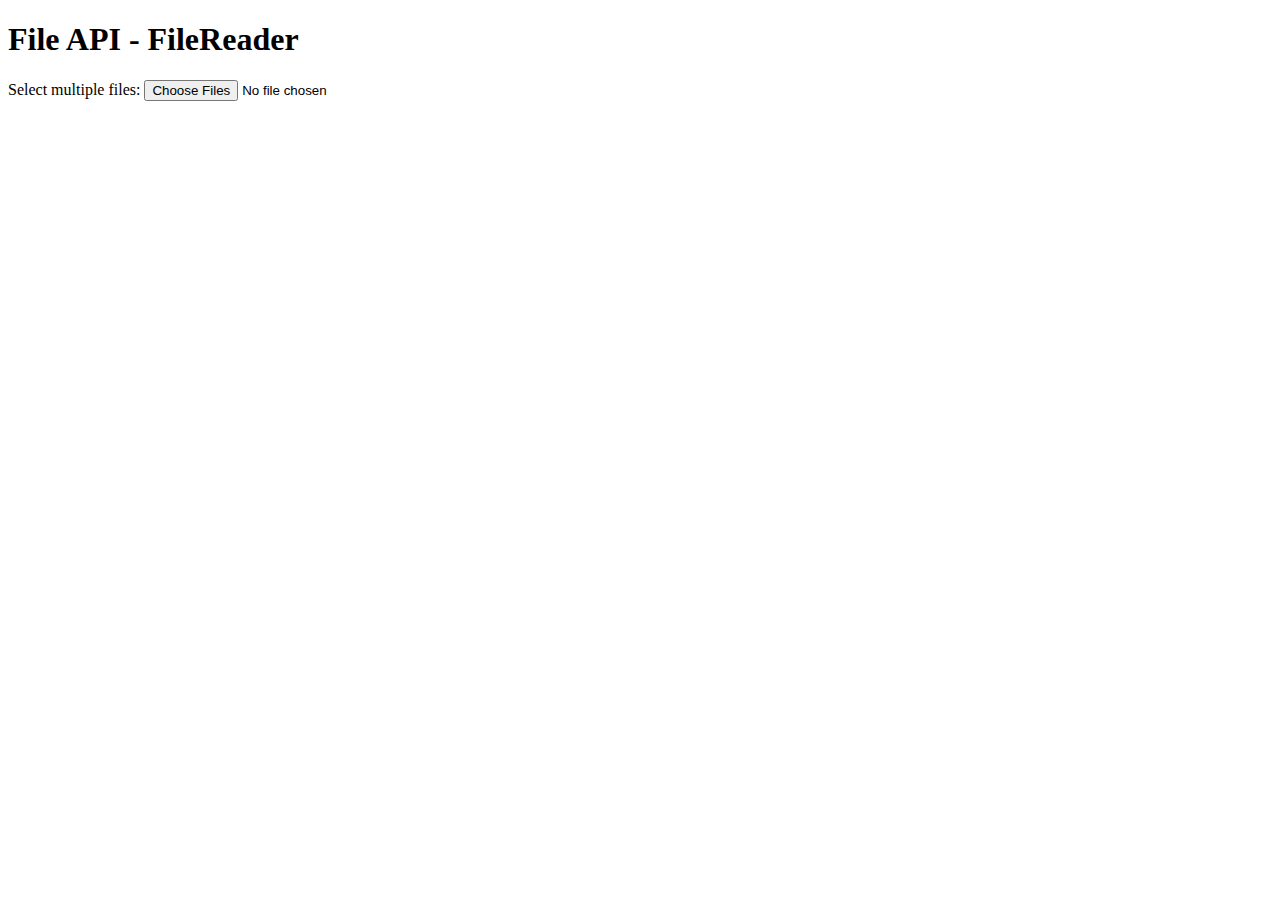
<file: image.html>
<!DOCTYPE html>
<html>
<head>
    <title>File API - FileReader as Data URL</title>
</head>
<body>
    <header>
        <h1>File API - FileReader</h1>
    </header>
    <article>
        <label for="files">Select multiple files: </label>
        <input id="files" type="file" accept="image/*" multiple/>
        <output id="result" />
    </article>
</body>

<script>
window.onload = function(){       
    //Check File API support
    if(window.File && window.FileList && window.FileReader)
    {
        var filesInput = document.getElementById("files");

        filesInput.addEventListener("change", function(event){

            var files = event.target.files; //FileList object
            //console.log(files);
            var output = document.getElementById("result");
            //console.log(result);
            for(var i = 0; i< files.length; i++)
            {
                var file = files[i];

                //Only pics will be allowed
                if(!file.type.match('image'))
                  continue;

                var picReader = new FileReader();

                picReader.addEventListener("load",function(event){

                    var picFile = event.target;
                    console.log(event);
                    var div = document.createElement("div");

                    div.innerHTML = "<img class='thumbnail' src='" + picFile.result + "'" +
                            "title='" + picFile.name +"' width='80' height='80'/>";
                    console.log(div.innerHTML);                  
                    output.insertBefore(div,null);            

                });

                 //Read the image
                picReader.readAsDataURL(file);
            }                               

        });
    }
    else
    {
        console.log("Your browser does not support File API");
    }
}
</script>
</html>
</file>
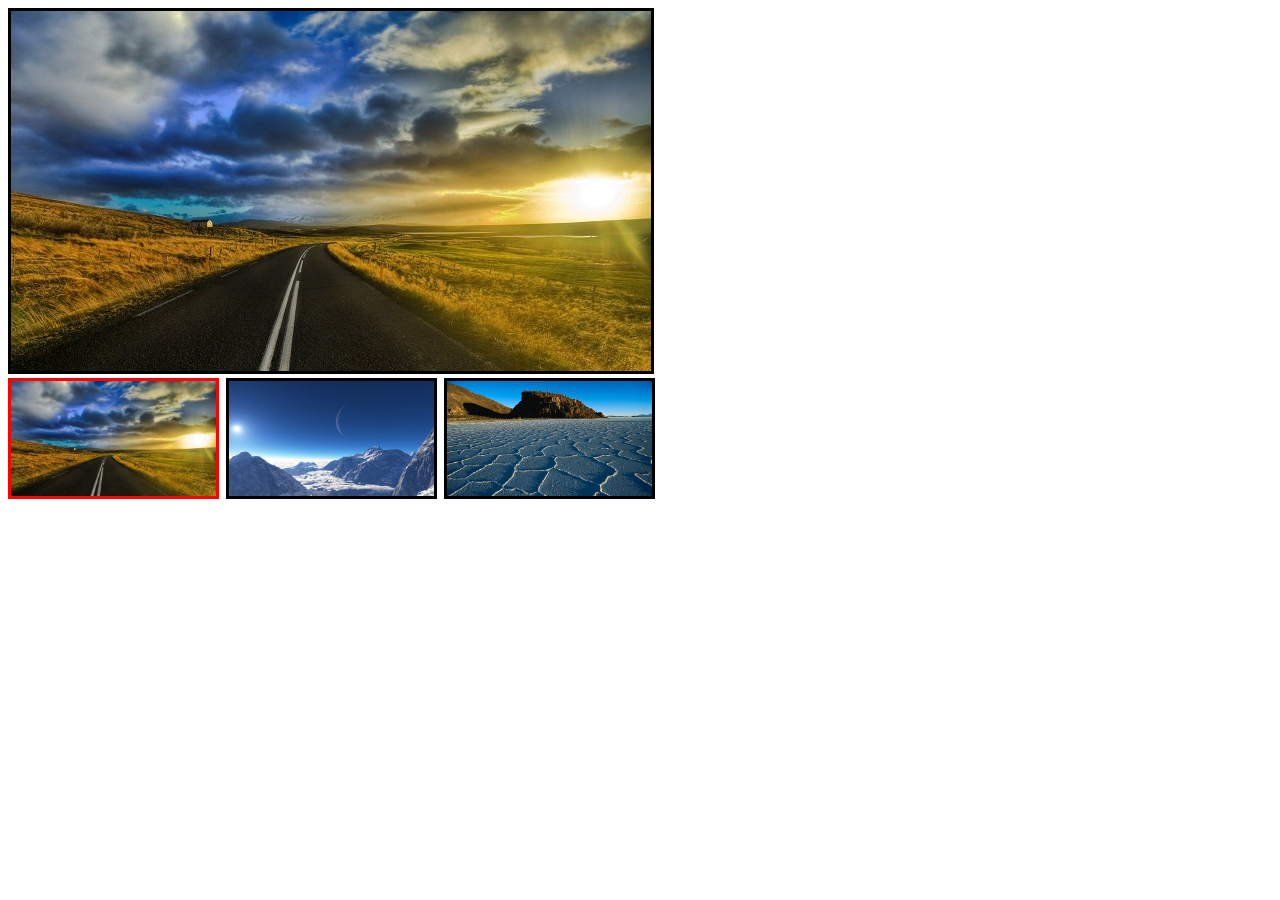
<file: image_preview.html>
<!DOCTYPE html>
<html>
<head>
<meta charset="utf-8" />
<title>Demo</title>
<style>
.preview {
width:640px;
height:360px}

.thumb {
width:205px;
margin-right:3px;}

.normal {
border:3px solid #000000;}

.selected {
border:3px solid #ff0000;}
</style>
</head>
<body>
<img id="0" class="preview normal" src="" alt="preview" /><br />
<img id="1" class="thumb normal" src="images/mountains.jpg" alt="mountains" onmouseover="preview(this)"/>
<img id="2" class="thumb normal" src="images/desert.jpg" alt="desert" onmouseover="preview(this)"/>
<img id="3" class="thumb normal" src="images/highway.jpg" alt="highway" onmouseover="preview(this)"/>
<script>

    var lastImg = 1; //Set initial thumbnail and preview
    document.getElementById(0).src = document.getElementById(lastImg).src;
    document.getElementById(lastImg).className = "thumb selected";

    function preview(img) {
        document.getElementById(lastImg).className = "thumb normal";
        img.className = "thumb selected";
        document.getElementById(0).src = img.src;
        lastImg = img.id
    }
</script>
</body>
</html>
</file>
